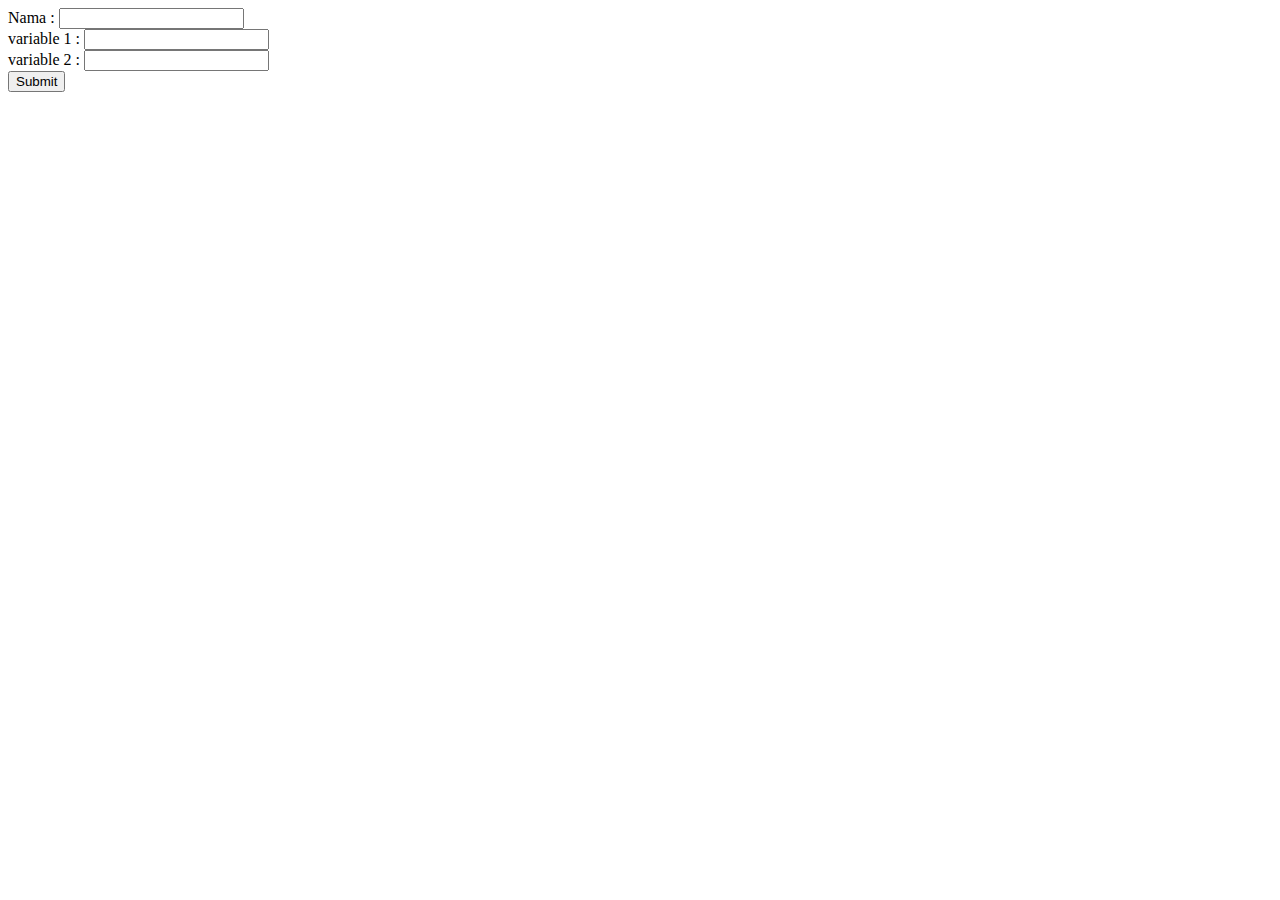
<file: form.html>
<!DOCTYPE html>
<html>
<head>

<script src="js/jquery.min.js"></script>

</head>

<body>
<form action="form.php" method="post">
	Nama : <input type="text" name="nama" /> <br />
	variable 1 : <input type="number" name="v1" /> <br />
	variable 2 : <input type="number" name="v2" /> <br />
	<input type="submit" name="btnhantar" />
	
</form>

</body>
</html>
</file>
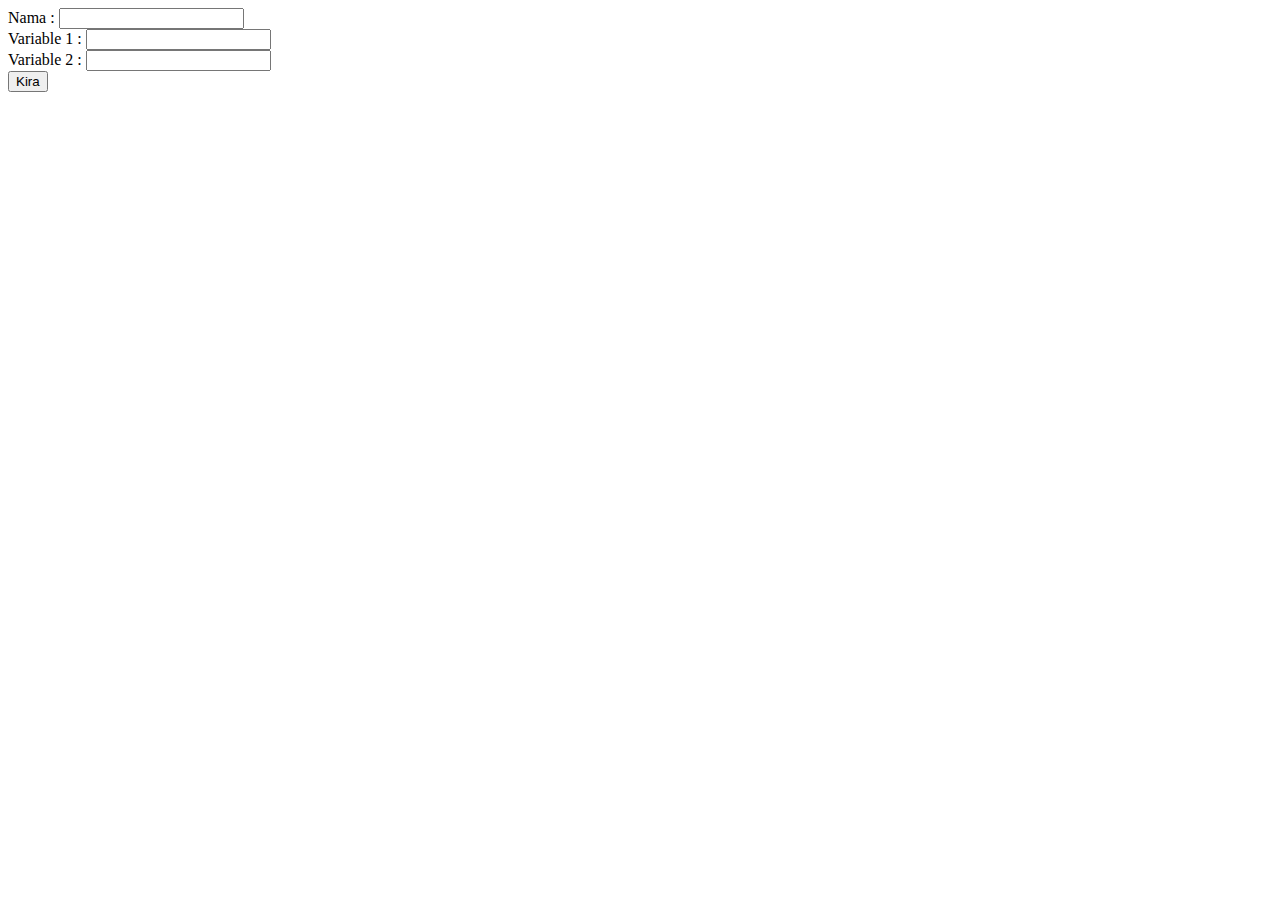
<file: form2.html>
<!DOCTYPE html>
<html>
<head>

<script src="js/jquery.min.js"></script>

</head>

<body>
<script>
$( document ).ready(function() {
  // Pengiraan menggunakan ajax
  $('#hantar').click(function(){
			$.ajax({
			type: 'POST',
			url: 'form.php',
			data: $("#form1").serialize(),
			success: function(data){
				$('#try_ajax').html(data);
				$('#try_ajax').show();
				}
			});	
		});	
	});

</script>
<form id="form1">
	Nama : <input type="text" name="nama" /><br />
	Variable 1 : <input type="number" name="v1" /><br />
	Variable 2 : <input type="number" name="v2" /><br />
</form>
<input type="button" id="hantar" value="Kira">
<div id="try_ajax" style="display : none;">
	HASIL DISINI
</div>

</body>
</html>
</file>
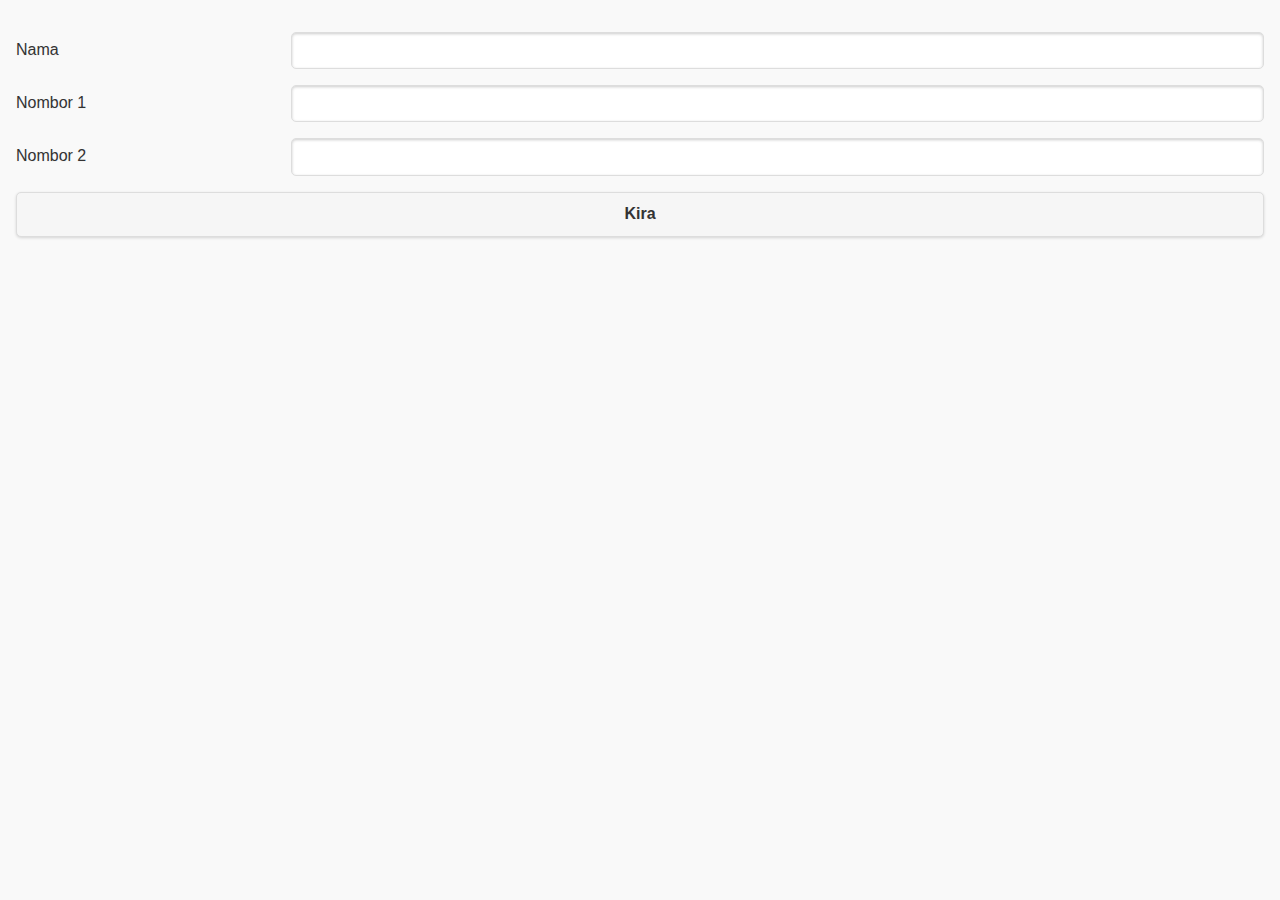
<file: form3.html>
<!DOCTYPE html>
<html>
<head>

<link href="css/jquery.mobile.min.css" rel="stylesheet" type="text/css">

<script src="js/jquery.min.js"></script>
<script src="js/jquery.mobile.min.js"></script>


</head>

<body>
<script>
$( document ).bind("pageinit",function() {  
  $('#hantar').click(function(){
			var nama = $('#nama').val();
			var v1 = $('#v1').val();
			var v2 = $('#v2').val();
			var v3 = parseInt(v1) + parseInt(v2);
			var data = v3;
			$('#data').html(data);
			//$('#try_ajax').show();
			$('#try_ajax').popup('open');			
		});	
	});

</script>

<div data-role="page" id="page1">
	  
	<!--content -->
	<div role="main" class="ui-content">
		<form id="form1">
		<div data-role="fieldcontain">
			<label>Nama</label>
			<input type="text" name="nama" id="nama"/><br />
		</div>
		<div data-role="fieldcontain">
			<label>Nombor 1</label>
			<input type="number" name="v1" id="v1"/><br />
		</div>	
		<div data-role="fieldcontain">
			<label>Nombor 2</label>
			<input type="number" name="v2" id="v2"/><br />
		</div>			
		</form>
		
		<input type="button" id="hantar" value="Kira" >
		<div id="try_ajax" data-role="popup" data-dismissible="false" style="max-width:300px;">
			<div data-role="header">
				<h3>Jumlah</h3>
			</div>
			<div role="main" class="ui-content">
				<div id="data" style="text-align:center">				
				</div>
				<a href="#" class="ui-btn ui-corner-all ui-shadow" data-rel="back">OK</a>			
			</div>
		</div>
		
	</div>
</div>



</body>
</html>
</file>
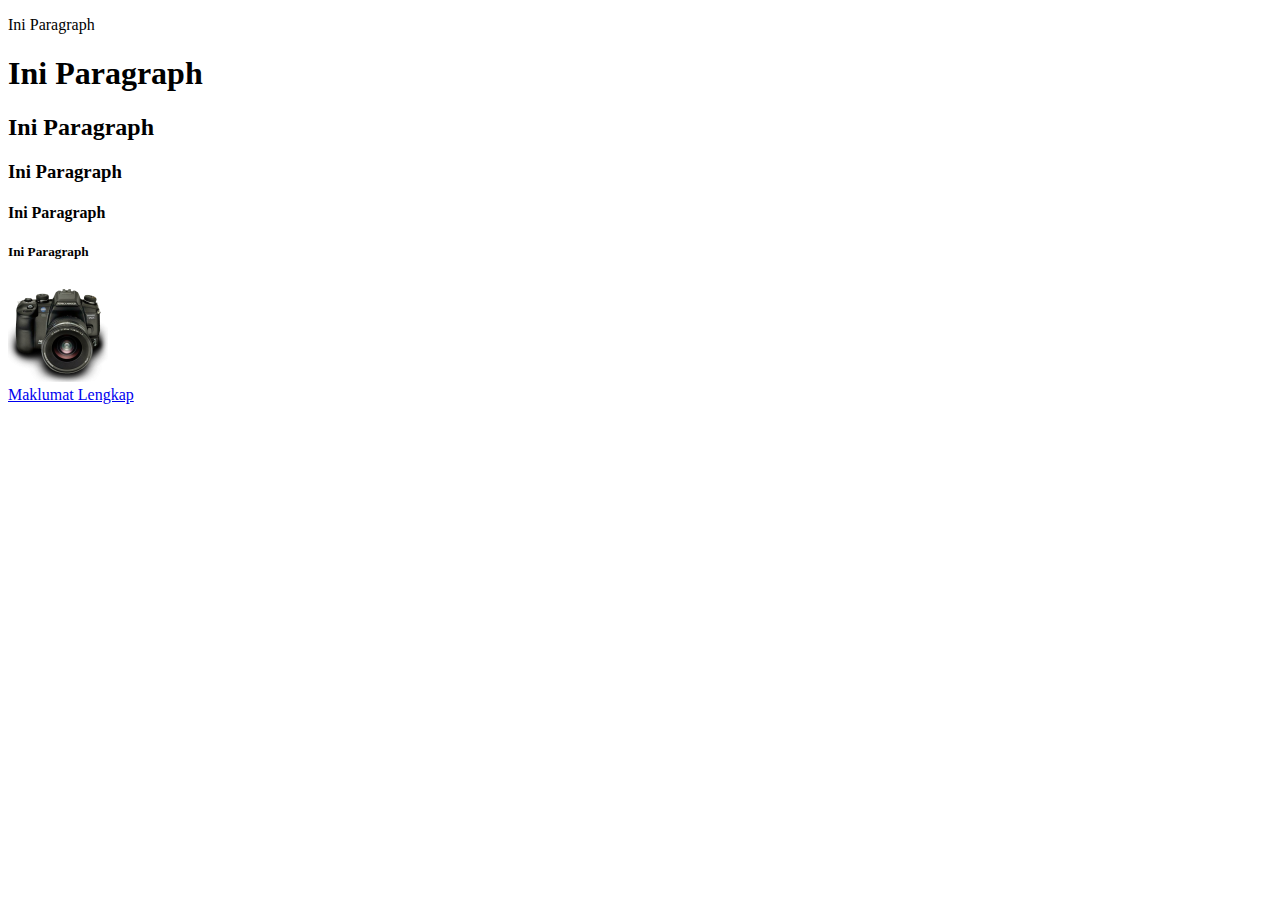
<file: Test.html>
<!DOCTYPE HTML>
<HTML>
<HEAD>
</HEAD>
<BODY>
<p>Ini Paragraph</p>
<h1>Ini Paragraph</h1>
<h2>Ini Paragraph</h2>
<h3>Ini Paragraph</h3>
<h4>Ini Paragraph</h4>
<h5>Ini Paragraph</h5>
<img src="gambar/7.png"/>
<br />
<a href="index.html">Maklumat Lengkap</a>
</BODY>
</HTML>
</file>
